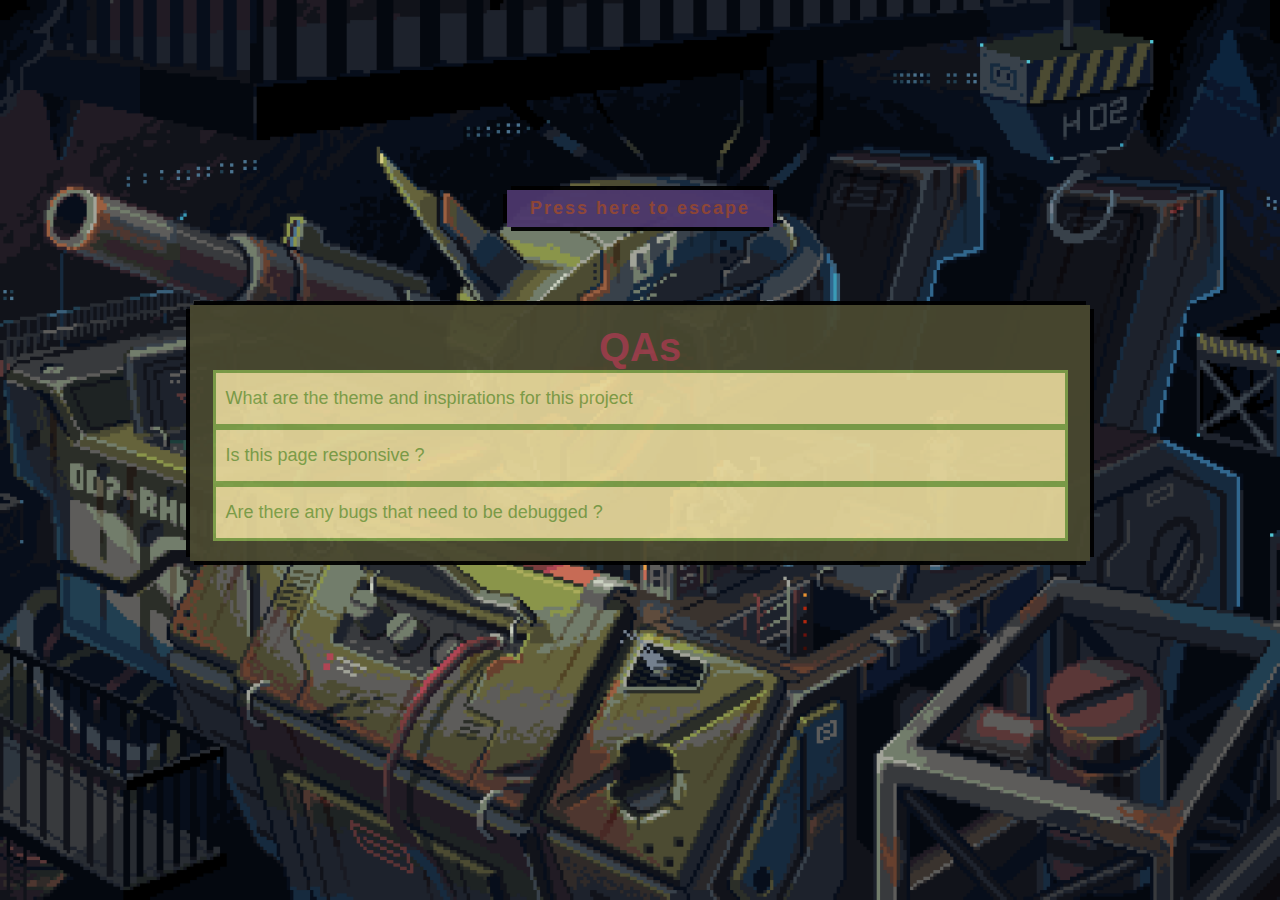
<file: zone3.html>
<!DOCTYPE html>
<html lang="en">
  <head>
    <meta charset="UTF-8" />
    <meta http-equiv="X-UA-Compatible" content="IE=edge" />
    <meta name="viewport" content="width=device-width, initial-scale=1.0" />
    <title>About this page</title>
    <link rel="stylesheet" href="style_zone.css" />
  </head>
  <body class="zone3">
    <div class="button-container success">
      <div class="corner corner-top-left"></div>
      <div class="corner corner-top-right"></div>
      <div class="corner corner-bottom-left"></div>
      <div class="corner corner-bottom-right"></div>
      <div class="border border-top"></div>
      <div class="border border-bottom"></div>
      <div class="border border-left"></div>
      <div class="border border-right"></div>
      <p class="homepage">
        <a style="text-decoration: none" href="index.html">
          Press here to escape
        </a>
      </p>
    </div>

    <!-- Content card -->
    <div class="button-container card">
      <div class="corner corner-top-left"></div>
      <div class="corner corner-top-right"></div>
      <div class="corner corner-bottom-left"></div>
      <div class="corner corner-bottom-right"></div>
      <div class="border border-top"></div>
      <div class="border border-bottom"></div>
      <div class="border border-left"></div>
      <div class="border border-right"></div>

      <div class="container">
        <h1>QAs</h1>
        <button class="accordion">
          What are the theme and inspirations for this project
        </button>
        <div class="accordion-content">
          <p>
            Inspired by the portal rings of Sonic the Hedgehog, <br />
            <br />
            I decided to combine these rings with the pixel art style of the
            famous Nintendo producer, Yamauchi.
          </p>
        </div>

        <button class="accordion">Is this page responsive ?</button>
        <div class="accordion-content">
          <p>
            YESSSSSSSSSSSSSSSSSSSSSS!!!!!!
            <br />
            <br />
          </p>
        </div>

        <button class="accordion">
          Are there any bugs that need to be debugged ?
        </button>
        <div class="accordion-content">
          <p>
            Broken fonts on mobile devices.
            <br />
            <br />
            Still need to work on the responsive design to support more devices.
            <br />
          </p>
        </div>
      </div>
    </div>
    <script src="script.js"></script>
  </body>
</html>
</file>
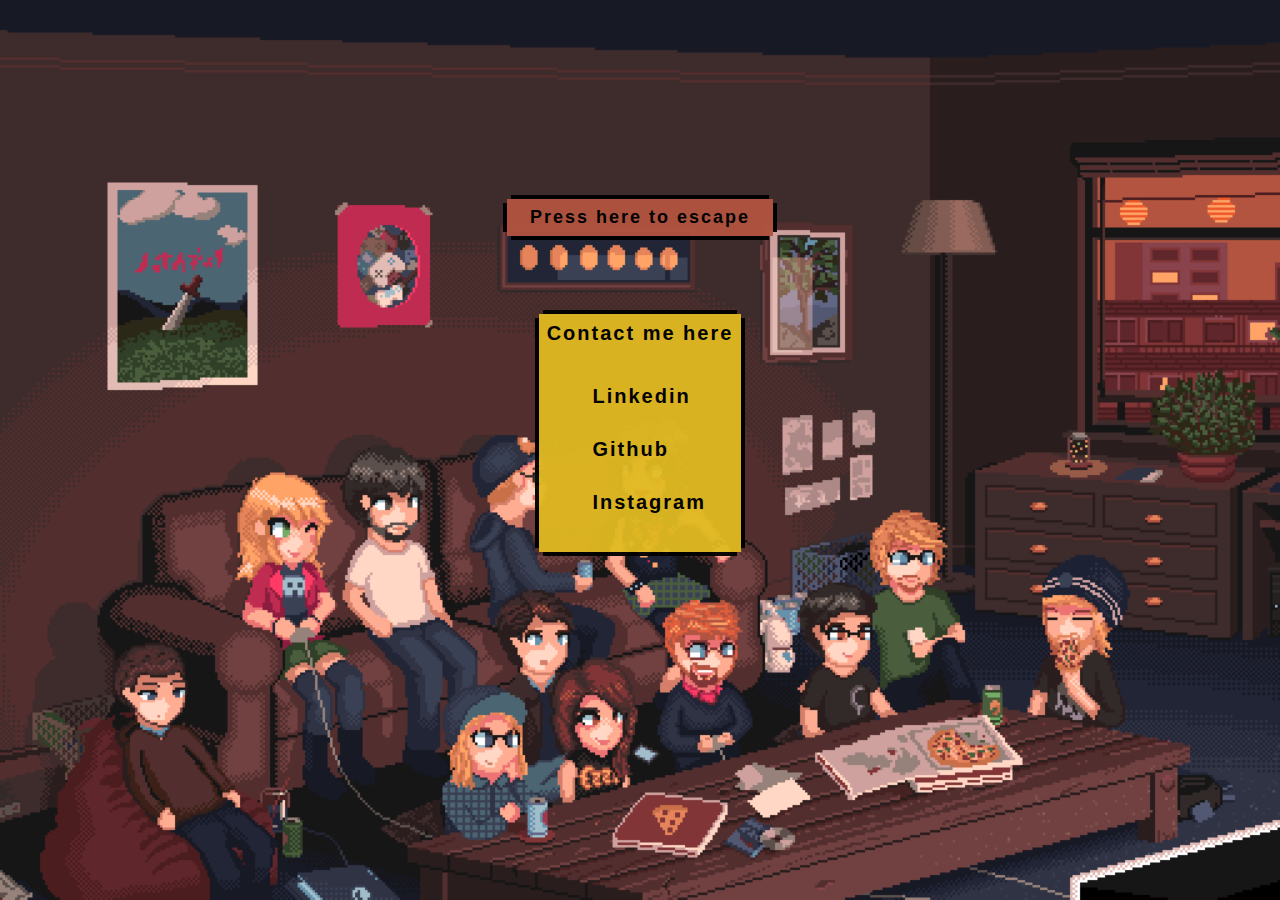
<file: zone4.html>
<!DOCTYPE html>
<html lang="en">
  <head>
    <meta charset="UTF-8" />
    <meta http-equiv="X-UA-Compatible" content="IE=edge" />
    <meta name="viewport" content="width=device-width, initial-scale=1.0" />
    <title>Contacts</title>
    <link rel="stylesheet" href="style_zone.css" />
  </head>
  <body class="zone4">
    <div class="button-container success">
      <div class="corner corner-top-left"></div>
      <div class="corner corner-top-right"></div>
      <div class="corner corner-bottom-left"></div>
      <div class="corner corner-bottom-right"></div>
      <div class="border border-top"></div>
      <div class="border border-bottom"></div>
      <div class="border border-left"></div>
      <div class="border border-right"></div>
      <p class="homepage">
        <a style="text-decoration: none" href="index.html">
          Press here to escape
        </a>
      </p>
    </div>

    <!-- Content card -->
    <div class="button-container card">
      <div class="corner corner-top-left"></div>
      <div class="corner corner-top-right"></div>
      <div class="corner corner-bottom-left"></div>
      <div class="corner corner-bottom-right"></div>
      <div class="border border-top"></div>
      <div class="border border-bottom"></div>
      <div class="border border-left"></div>
      <div class="border border-right"></div>
      <p class="contact-links">
        <b>Contact me here </b>
        <span class="contact-item">
          <a href="https://www.linkedin.com/in/phuc-huy-nguyen-9a8318231/">
            Linkedin
          </a>
        </span>
        <span class="contact-item">
          <a href="https://github.com/thisisAdrian142"> Github </a>
        </span>
        <span class="contact-item">
          <a href="https://www.instagram.com/adrian_1bil/"> Instagram </a>
        </span>
      </p>
    </div>
    <script src="script.js"></script>
  </body>
</html>
</file>
<file: style_zone.css>
*, *:before, *:after {
    margin: 0;
    padding: 0;
    box-sizing: border-box;
}

body {
    overflow: hidden;
    font-family: "Minecraft", sans-serif;
    display: flex;
    justify-content: center;
    align-items: center;
    background-size: cover;
    background-repeat: no-repeat;
    background-position: center;
    flex-direction: column;
    min-height: 100vh;
    padding: 20px;
}

.button-container{
    position: relative;
    display: inline-block;
    font-size: 14px;
    padding: 4px;
    background-color: #d9d9d9;
    overflow: hidden;
    background-clip: content-box;
    cursor: pointer;
    user-select: none;
    font-weight: bold;
    font-style: normal;
    opacity: .95;
}

.button-container {
    transform: translateY(-100px); 
}

/* CARD CONTENT  */
.card {
    transform: translateY(-50px);
    font-size: 14px;
    padding: 4px;
    margin-top: 20px;
    cursor: grab;
}

.button-container:active {
    top: 4px;
}

.button-container > p {
    margin: 8px;
}

.corner {
    position: absolute;
    width: 16px;
    height: 16px;
    background-image: url("https://svgshare.com/i/158Q.svg");
    background-size: cover;
}
  
.corner-top-left {
    top: 0;
    left: 0;
}
  
.corner-top-right {
    top: 0;
    right: 0;
    transform: scaleX(-1);
}
  
.corner-bottom-left {
    bottom: 0;
    left: 0;
    transform: scaleY(-1);
}
  
.corner-bottom-right {
    bottom: 0;
    right: 0;
    transform: rotate(180deg);
}

.border {
    position: absolute;
    background-color: #000;
}
  
.border-top, .border-bottom {
    left: 8px;
    right: 8px;
    height: 4px;
  }

.border-left, .border-right {
  top: 8px;
  bottom: 8px;
  width: 4px;
}

.border-top {
  top: 0;
}

.border-bottom {
  bottom: 0;
}

.border-left {
  left: 0;
}

.border-right {
  right: 0;
}

p {
    letter-spacing: 2px;
}


/* ZONE 1 & 2 */
ul {
    position: relative;
    padding: 10px;
}

li {
    position: relative;
    text-align: center;
    margin-bottom: 20px;
    letter-spacing: 1px;
    list-style-type: none;
    font-size: 12px;
}

#hover-image {
    position: absolute;
    width: 50%;
    z-index: 10;
    transform: translateX(-50%) translateY(-50%);
    display: none;
    pointer-events: none;
    border-style: solid;
    border-radius: 10px;
}
/* ZONE 3 accordion */
h1 {
    text-align: center;
    color: #9A3F4A;
}

.container {
    width: 95%;
    max-width: 900px;
    margin: 20px auto;
}
  
button.accordion {
    width: 100%;
    background-color: whitesmoke;
    border: none;
    outline: none;
    text-align: left;
    padding: 15px 10px;
    font-size: 18px;
    cursor: pointer;
    transition: background-color 0.2s linear;
    border-style: solid;
}
  
button.accordion{
    font-family: "Minecraft", sans-serif;
    content: "\f150";
    font-size: 18px;
    float: right;
}
  
button.accordion.is-open {
    content: "\f151";
}
  
.accordion-content {
    background-color: whitesmoke;
    border-left: 1px;
    border-right: 1px;
    padding: 0 10px;
    max-height: 0;
    overflow: hidden;
    transition: max-height 0.2s ease-in-out;
    margin-top: 20px;
}

.accordion-content p {
    margin-top: 3px;
}

/** zone 4 */
.contact-links {
    display: flex;
    flex-direction: column;
    align-items: flex-start;
}

.contact-links b {
    margin-bottom: 40px;
}

.contact-links .contact-item {
    margin-left: 16.5%;
    margin-bottom: 30px;
}

.contact-item a {
    text-decoration: none;
}

/** RESPONSIVE BREAKPOINTS */
/* small devices */
@media (min-width: 375px) {
    .card {
        font-size: 15px;
        /* padding: 4px; */
    }
}

/* medium devices */
@media (min-width: 768px) {
    .card {
        font-size: 15px;
        padding: 4px;
    }
    .button-container {
        font-size: 15px;
        padding: 4px;
    }
}

/* large devices */
@media (min-width: 1024px) {
    .button-container {
        font-size: 18px;
        padding: 4px;
    }
    .card {
        font-size: 20px;
        padding: 4px;
    }
}
</file>
